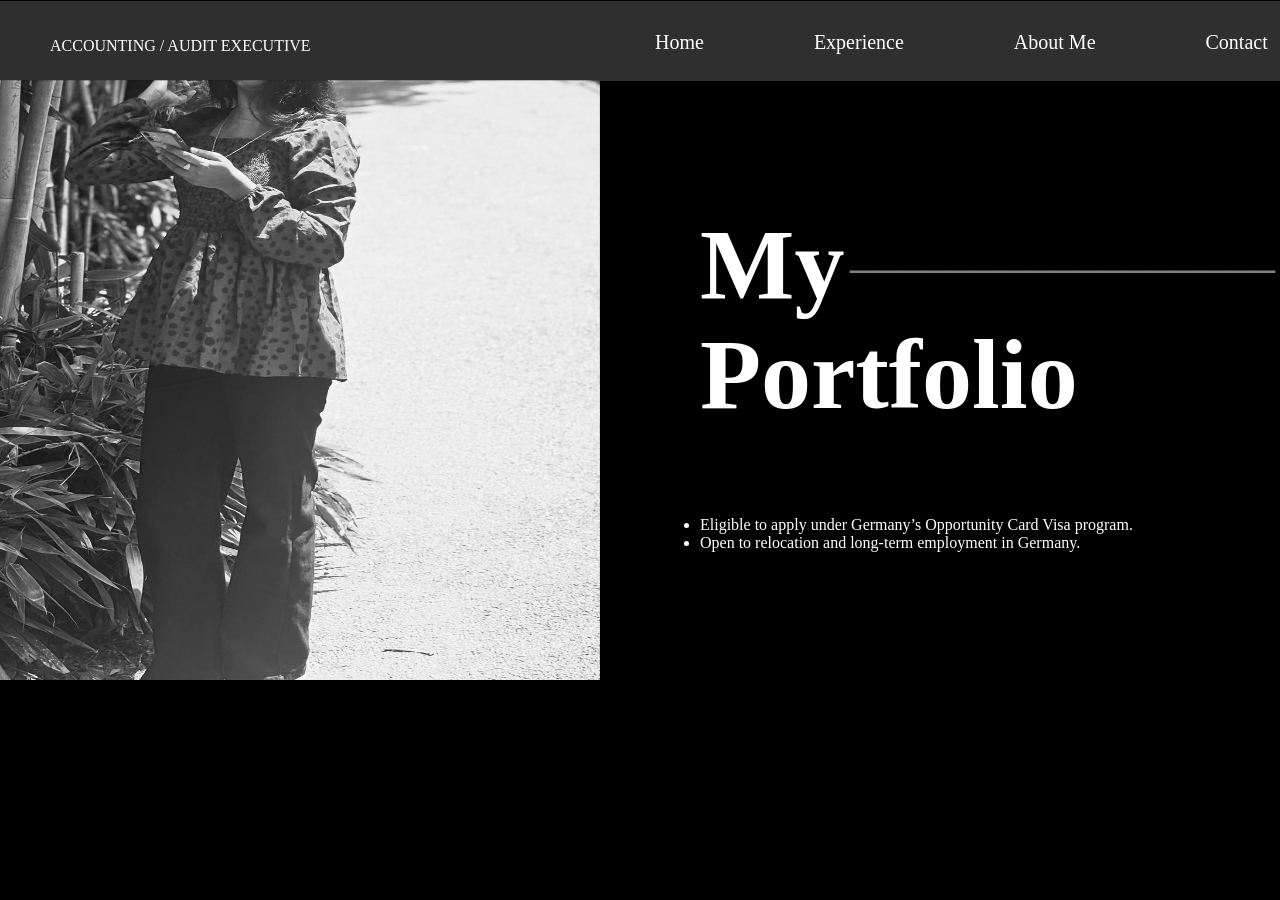
<file: index.html>
<!DOCTYPE html>
<html lang="en">
<head>
    <meta charset="UTF-8">
    <meta name="viewport" content="width=device-width, initial-scale=1.0">
    <title>Portfolio</title>
    <link rel="stylesheet" href="/Styles/index.css">
</head>
<body>
    <div class="divnav">
        <p class="head">ACCOUNTING / AUDIT EXECUTIVE</p>
    <nav class="nav">
    <a href="/index.html">Home</a>
    <a href="/Pages/experience.html">Experience</a>
    <a href="/Pages/about.html">About Me</a>
    <a href="/Pages/contact.html">Contact</a>
    </nav>
    </div>
    <div class="img">
    <img src="Assets/home.jpeg" alt="Vinisha" height="600px" width="600px" >
    </div>
<div class="heading">
    <h1 class="my">My</h1><p class="line">_________________</p>
    <h1 class="portfolio">Portfolio</h1>
</div>
<ul class="list">
    <li>Eligible to apply under Germany’s Opportunity Card Visa program.</li>
    <li>Open to relocation and long-term employment in Germany.</li>
</ul>

</body>
</html>
</file>
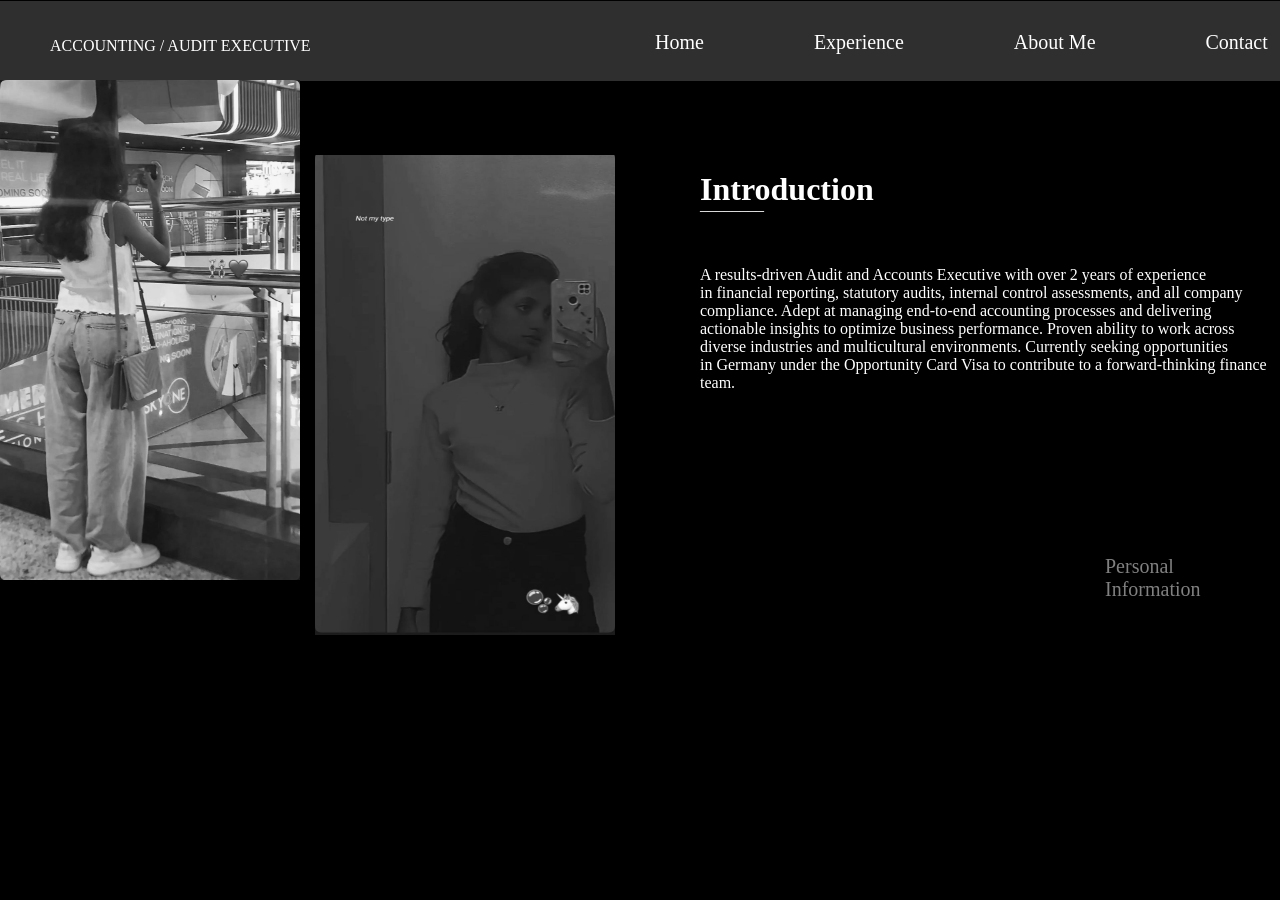
<file: Pages/about.html>
<!DOCTYPE html>
<html lang="en">
<head>
    <meta charset="UTF-8">
    <meta name="viewport" content="width=device-width, initial-scale=1.0">
    <title>About me</title>
    <link rel="stylesheet" href="/Styles/about.css">
</head>
<body>
    <div class="divnav">
        <p class="head">ACCOUNTING / AUDIT EXECUTIVE</p>
        <nav class="nav">
            <a href="/index.html">Home</a>
            <a href="/Pages/experience.html">Experience</a>
            <a href="/Pages/about.html">About Me</a>
            <a href="/Pages/contact.html">Contact</a>
            </nav>
    </div>
    <div class="image1">
    <img src="/Assets/about1.jpeg" alt="Vinisha" style="width: 300px;" height="500px">
</div>
<div class="image2">
    <img src="/Assets/about2.jpeg" alt="Vinisha" style="width: 300px;" height="480px">
</div>
<div class="body">
    <h1>Introduction</h1>
    <p class="line">________</p>
    <p class="para">A results-driven Audit and Accounts Executive with over 2 years of experience <br>in financial reporting, statutory audits, internal control assessments, and all company <br>compliance. Adept at managing end-to-end accounting processes and delivering <br>actionable insights to optimize business performance. Proven ability to work across <br>diverse industries and multicultural environments. Currently seeking opportunities <br>in Germany under the Opportunity Card Visa to contribute to a forward-thinking finance team.</p>
</div>

<a class="personal" href="/Pages/personal.html">Personal Information</a>

</body>
</html>
</file>
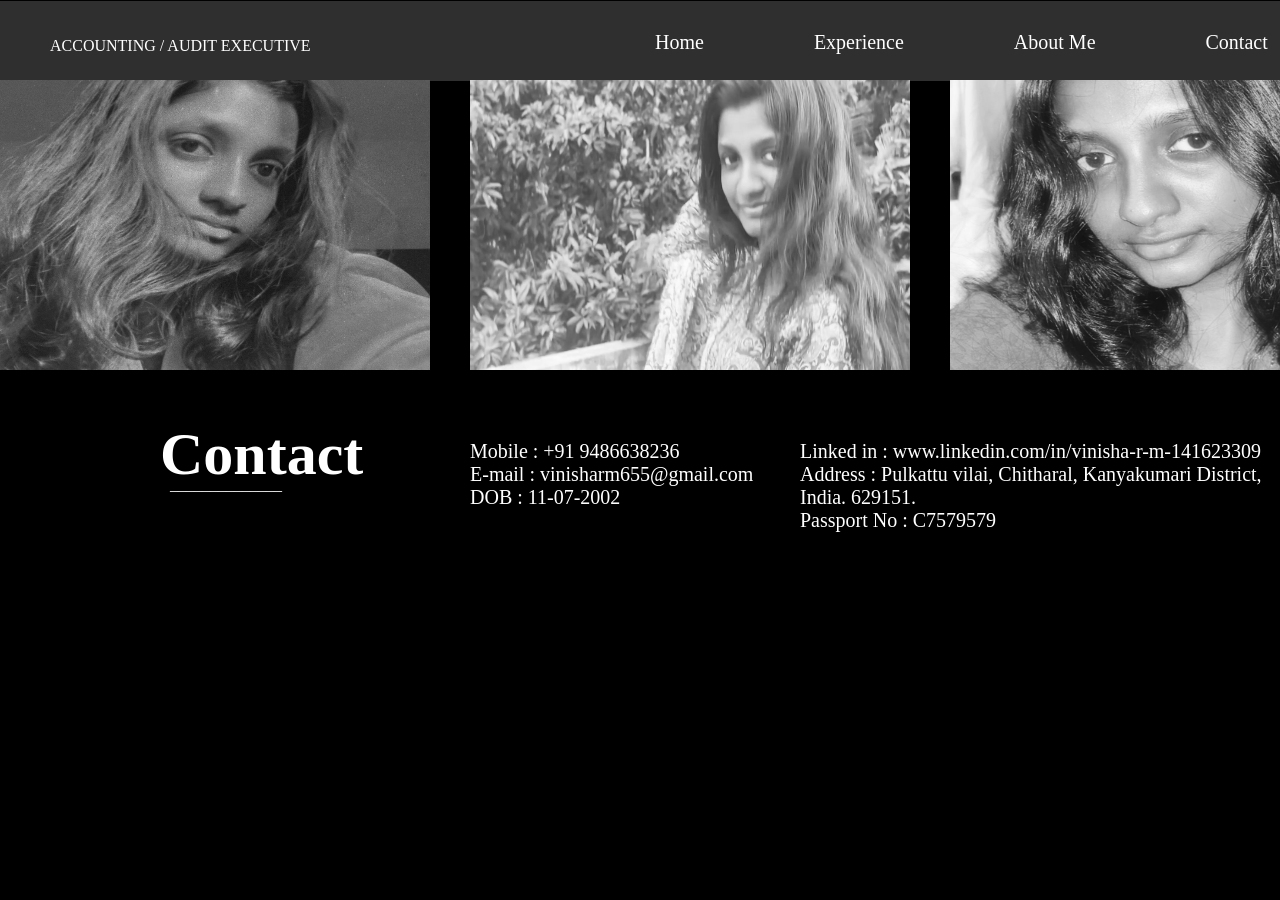
<file: Pages/contact.html>
<!DOCTYPE html>
<html lang="en">
<head>
    <meta charset="UTF-8">
    <meta name="viewport" content="width=device-width, initial-scale=1.0">
    <title>Contact</title>
    <link rel="stylesheet" href="/Styles/contact.css">
</head>
<body>
    <div class="divnav">
        <p class="head">ACCOUNTING / AUDIT EXECUTIVE</p>
    <nav class="nav">
    <a href="/index.html">Home</a>
    <a href="/Pages/experience.html">Experience</a>
    <a href="/Pages/about.html">About Me</a>
    <a href="/Pages/contact.html">Contact</a>
    </nav>
    </div>
    <div class="image1">
     <img src="/Assets/contact1.jpeg" alt="Vinisha" style="width: 430px;" height="290px">   
    </div>
    <div class="image2">
        <img src="/Assets/contact2.jpeg" alt="Vinisha" style="width: 440px;" height="290px">
    </div>
    <div class="image3">
        <img src="/Assets/contact3.jpeg" alt="Vinisha" style="width: 430px;" height="290px">
    </div>
    <h1 class="contact">Contact</h1>
    <p class="line">______________</p>
    <p class="mobile">Mobile : +91 9486638236 <br>
        E-mail : vinisharm655@gmail.com <br>
        DOB : 11-07-2002</p>
        <p class="address">
            Linked in : www.linkedin.com/in/vinisha-r-m-141623309 <br>
Address : Pulkattu vilai, Chitharal, Kanyakumari District, India.
629151. <br>
Passport No : C7579579 <br>
        </p>
</body>
</html>
</file>
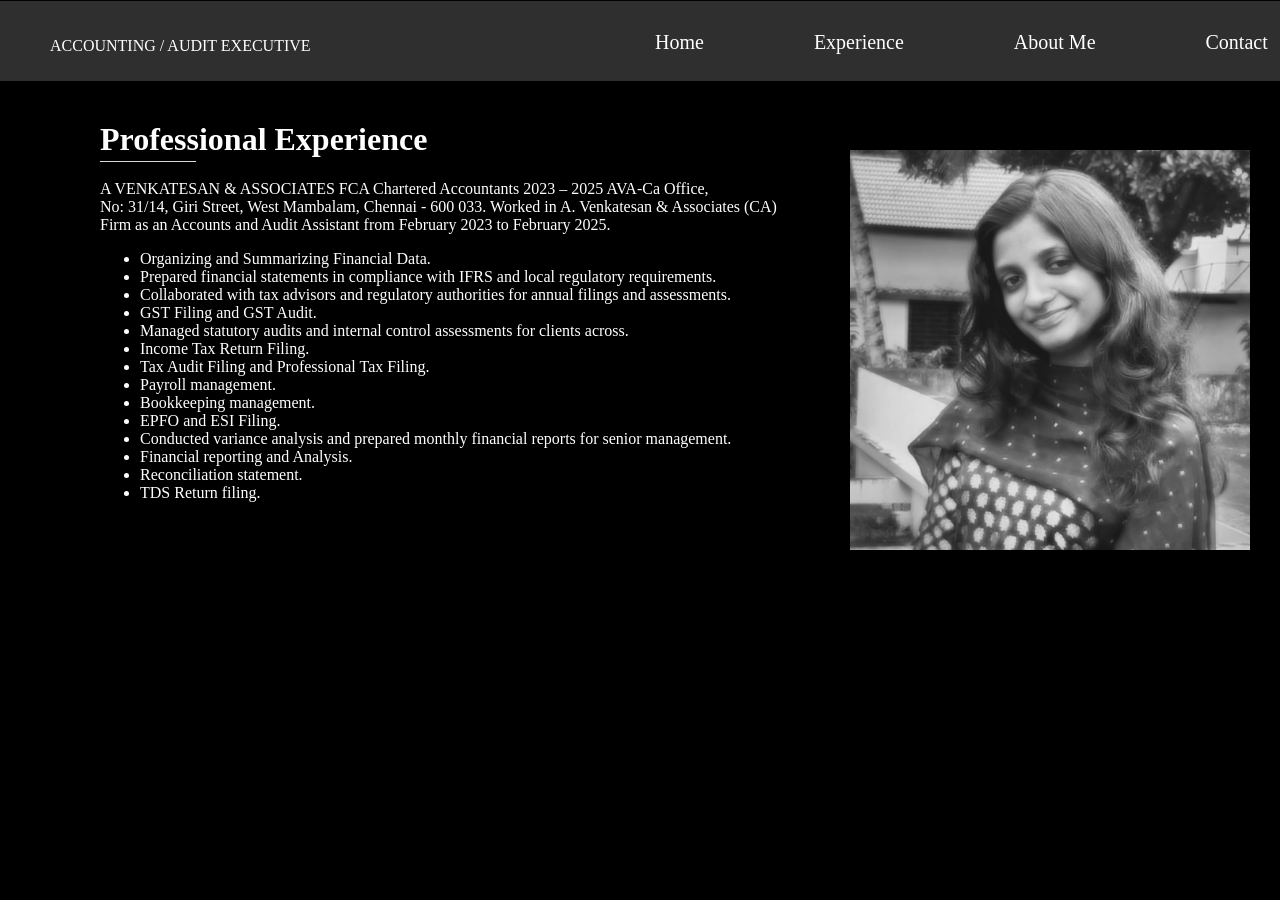
<file: Pages/experience.html>
<!DOCTYPE html>
<html lang="en">
<head>
    <meta charset="UTF-8">
    <meta name="viewport" content="width=device-width, initial-scale=1.0">
    <title>My experience</title>
    <link rel="stylesheet" href="/Styles/experience.css">
</head>
<body>
    <div class="divnav">
        <p class="head">ACCOUNTING / AUDIT EXECUTIVE</p>
        <nav class="nav">
            <a href="/index.html">Home</a>
            <a href="/Pages/experience.html">Experience</a>
            <a href="/Pages/about.html">About Me</a>
            <a href="/Pages/contact.html">Contact</a>
            </nav>
    </div>
<div class="img">
    <img src="/Assets/experience.jpeg" alt="Vinisha" style="height: 400px;" width="400px">
</div>
<div class="body">
    <h1>Professional Experience</h1><p class="line">____________</p>
    <p>A VENKATESAN & ASSOCIATES FCA
        Chartered Accountants 2023 – 2025
        AVA-Ca Office, <br>No: 31/14, Giri Street, West Mambalam, Chennai - 600 033.
        Worked in A. Venkatesan & Associates (CA) <br> Firm as an Accounts and Audit Assistant from February 2023 to February 2025.</p>

        <ul>
            <li>Organizing and Summarizing Financial Data.</li>
            <li>Prepared financial statements in compliance with IFRS and local regulatory requirements.</li>
            <li>Collaborated with tax advisors and regulatory authorities for annual filings and assessments.</li>
            <li>GST Filing and GST Audit.</li>
            <li>Managed statutory audits and internal control assessments for clients across.</li>
            <li>Income Tax Return Filing.</li>
            <li>Tax Audit Filing and Professional Tax Filing.</li>
            <li>Payroll management.</li>
            <li>Bookkeeping management.</li>
            <li>EPFO and ESI Filing.</li>
            <li>Conducted variance analysis and prepared monthly financial reports for senior management.</li>
            <li>Financial reporting and Analysis.</li>
            <li>Reconciliation statement.</li>
            <li>TDS Return filing.</li>
        </ul>
</div>
</body>
</html>
</file>
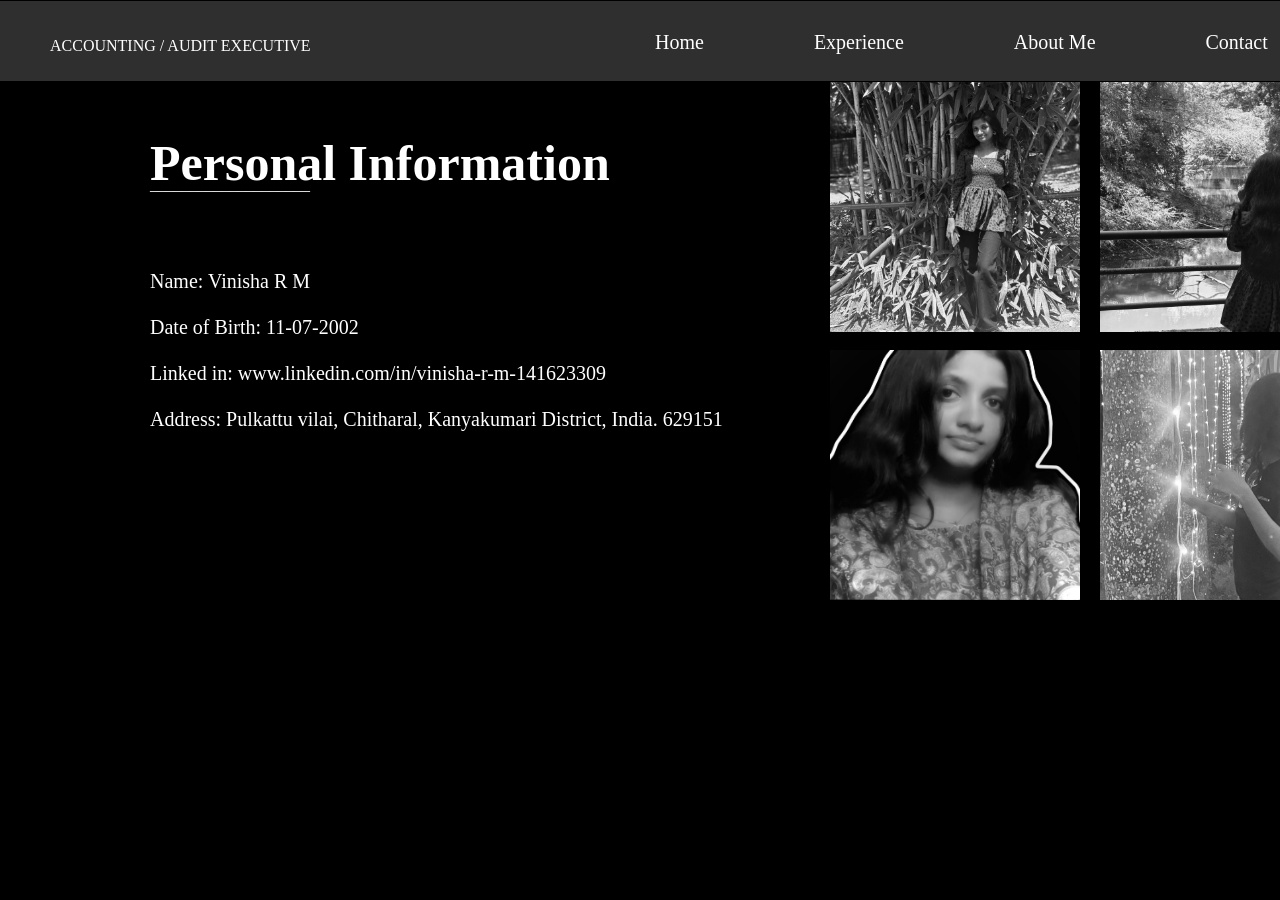
<file: Pages/personal.html>
<!DOCTYPE html>
<html lang="en">
<head>
    <meta charset="UTF-8">
    <meta name="viewport" content="width=device-width, initial-scale=1.0">
    <title>Personal details</title>
    <link rel="stylesheet" href="/Styles/personal.css">
</head>
<body>
    <div class="divnav">
        <p class="head">ACCOUNTING / AUDIT EXECUTIVE</p>
        <nav class="nav">
            <a href="/index.html">Home</a>
            <a href="/Pages/experience.html">Experience</a>
            <a href="/Pages/about.html">About Me</a>
            <a href="/Pages/contact.html">Contact</a>
            </nav>
    </div>
   
    <img class="img1" src="/Assets/personal1.jpeg" alt="Vinisha" style="width: 250px;" height="250px">
    <img class="img2" src="/Assets/personal2.jpeg" alt="vinisha" style="width: 250px;" height="250px">
    <img class="img3" src="/Assets/personal3.jpeg" alt="Vinisha" style="width: 250px;" height="250px">
    <img class="img4" src="/Assets/personal4.jpeg" alt="Vinisha" style="width: 250px;" height="250px">
    <h1 class="heading">Personal Information</h1><p class="line">____________________</p>
    <p class="details">Name: Vinisha R M <br><br> Date of Birth: 11-07-2002 <br><br> Linked in: www.linkedin.com/in/vinisha-r-m-141623309 <br><br>
    Address: Pulkattu vilai, Chitharal, Kanyakumari District, India.
    629151 <br></p>

</body>
</html>
</file>
<file: Styles/index.css>
body{
    margin: 0;
    padding: 0;
    background-color: black;
    max-width: 900px;
    }
    .divnav{
        background-color: rgb(48, 47, 47);
        position: absolute;
        top: 1px;
        width: 1370px;
        height: 80px;
    }
.head{
    position: absolute;
    top: 20px;
    left: 50px;
    color: white;
}
.nav{
    display: flex;
    padding-left: 600px;
    font-size: 20px;
    position: absolute;
    top: -25px;
}
a{
    text-decoration: none;
    color: white;
    padding: 55px;
}
.img{
position: relative;
animation: slideLeft 2s ease-in-out forwards;
}
@keyframes slideLeft {
    from {
    right: -70%;
    opacity: 0;
    top: 80px;
    }
    to {
        right: 0;
        opacity: 1;
        top: 80px;
    }
}

.heading{
    color: white;
    padding-left: 700px;
    font-size: 50px;
}
.my{
    position: absolute;
    top: 140px;
}
.portfolio{
    position: absolute;
    top: 250px;
}
.line{
    position: absolute;
    color: grey;
    top: 170px;
    left: 850px;
}
.list{
    color: white;
    padding-left: 700px;
    position: absolute;
    top: 500px;

}
</file>
<file: Styles/about.css>
body{
    margin: 0;
    padding: 0;
    background-color: black;
    max-width: 900px;    
}
    .divnav{
        background-color: rgb(48, 47, 47);
        position: absolute;
        top: 1px;
        width: 1400px;
        height: 80px;
    }
.head{
    position: absolute;
    top: 20px;
    left: 50px;
    color: white;
}
.nav{
    display: flex;
    padding-left: 600px;
    font-size: 20px;
    position: absolute;
    top: -25px;
}
a{
    text-decoration: none;
    color: white;
    padding: 55px;
}
.image1{
    position: absolute;
    animation: slideLeft 2s ease-in-out forwards;
    }
    @keyframes slideLeft {
        from {
        opacity: 0;
        top: -500px;
        }
        to {
            opacity: 1;
            top: 80px;
        }
    }
.image2{
    position: absolute;
    animation: slideTop 2s ease-in-out forwards;
    }
    @keyframes slideTop {
        from {
        opacity: 0;
        left: 315px;
        top: 500px;
        }
        to {
            opacity: 1;
            top: 155px;
            left: 315px;
        }
    }
.body{
    padding-top: 150px;
    padding-left: 700px;
    color: white;
}
.line{
    position: absolute;
    top: 180px;
}
.para{
    position: absolute;
    top: 250px;
}
.personal{
    text-decoration: none;
    color: grey;
    position: absolute;
    top: 500px;
    left: 1050px;
    font-size: 20px;
}
</file>
<file: Styles/contact.css>
body{
    margin: 0;
    padding: 0;
    background-color: black;
    }
    .divnav{
        background-color: rgb(48, 47, 47);
        position: absolute;
        top: 1px;
        width: 1400px;
        height: 80px;
    }
.head{
    position: absolute;
    top: 20px;
    left: 50px;
    color: white;
}
.nav{
    display: flex;
    padding-left: 600px;
    font-size: 20px;
    position: absolute;
    top: -25px;
}
a{
    text-decoration: none;
    color: white;
    padding: 55px;
}
.image1{
    position: absolute;
    animation: slideLeft 2s ease-in-out forwards;
    }
    @keyframes slideLeft {
        from {
        opacity: 0;
        top: -500px;
        }
        to {
            opacity: 1;
            top: 80px;
        }
    }
.image2{
    position: absolute;
    animation: slideMid 1s ease-in-out forwards;
    }
    @keyframes slideMid {
        from {
        opacity: 0;
        top: -500px;
        }
        to {
            opacity: 1;
            top: 80px;
            left: 470px;
        }
    }
    .image3{
        position: absolute;
        animation: slideRight 2s ease-in-out forwards;
        }
        @keyframes slideRight {
            from {
            opacity: 0;
            top: -500px;
            }
            to {
                opacity: 1;
                top: 80px;
                left: 950px;
            }
        }
.contact{
    color: white;
    position: absolute;
    top: 380px;
    left: 160px;
    font-size: 60px;
}
.line{
    color: white;
    position: absolute;
    top: 460px;
    left: 170px;
}
.mobile{
    color: white;
    position: absolute;
    top: 420px;
    left: 470px;
    font-size: 20px;
}
.address{
    color: white;
    position: absolute;
    top: 420px;
    left: 800px;
    font-size: 20px;
}
</file>
<file: Styles/experience.css>
body{
    margin: 0;
    padding: 0;
    background-color: black;
    }
    .divnav{
        background-color: rgb(48, 47, 47);
        position: absolute;
        top: 1px;
        width: 1400px;
        height: 80px;
    }
.head{
    position: absolute;
    top: 20px;
    left: 50px;
    color: white;
}
.nav{
    display: flex;
    padding-left: 600px;
    font-size: 20px;
    position: absolute;
    top: -25px;
}
a{
    text-decoration: none;
    color: white;
    padding: 55px;
}
.img{
    position: absolute;
    animation: slideLeft 2s ease-in-out forwards;
    }
    @keyframes slideLeft {
        from {
        opacity: 0;
        left: 150px;
        top: 150px;
        }
        to {
            opacity: 1;
            left: 850px;
            top: 150px;
        }
    }
    
.body{
    color: white;
    position: absolute;
    top: 100px;
    left: 100px;
}
.line{
    position: absolute;
    top: 30px;
}
</file>
<file: Styles/personal.css>
body{
    margin: 0;
    padding: 0;
    background-color: black;
    }
    .divnav{
        background-color: rgb(48, 47, 47);
        position: absolute;
        top: 1px;
        width: 1370px;
        height: 80px;
    }
.head{
    position: absolute;
    top: 20px;
    left: 50px;
    color: white;
}
.nav{
    display: flex;
    padding-left: 600px;
    font-size: 20px;
    position: absolute;
    top: -25px;
}
a{
    text-decoration: none;
    color: white;
    padding: 55px;
}
.img1{
    position: absolute;
    animation: slideUp 2s ease-in-out forwards;
    }
    @keyframes slideUp {
        from {
        opacity: 0;
        top: -500px;
        }
        to {
            opacity: 1;
            
            top: 82px;
            left: 830px;
        }
    }
    .img2{
        position: absolute;
        animation: slideUp2 2s ease-in-out forwards;
        }
        @keyframes slideUp2 {
            from {
            opacity: 0;
            top: -500px;
            }
            to {
                opacity: 1;
                top: 82px;
                left: 1100px;
            }
        }
        .img3{
            position: absolute;
            animation: slideDown 2s ease-in-out forwards;
            }
            @keyframes slideDown {
                from {
                opacity: 0;
                top: 1000px;
                }
                to {
                    opacity: 1;
                    top: 350px;
                    left: 830px;
                }
            }

            .img4{
                position: absolute;
                animation: slideDown2 2s ease-in-out forwards;
                }
                @keyframes slideDown2 {
                    from {
                    opacity: 0;
                    top: 1000px;
                    }
                    to {
                        opacity: 1;
                        top:350px ;
                        left:1100px ;
                    }
                }
.heading{
    position: absolute;
    color: white;
    top: 100px;
    left: 150px;
    font-size: 50px;
}    
.line{
    position: absolute;
    color: white;
    top: 160px;
    left: 150px;
}            
.details{
    position: absolute;
    color: white;
    top: 250px;
    left: 150px;
    font-size: 20px;
}
</file>
